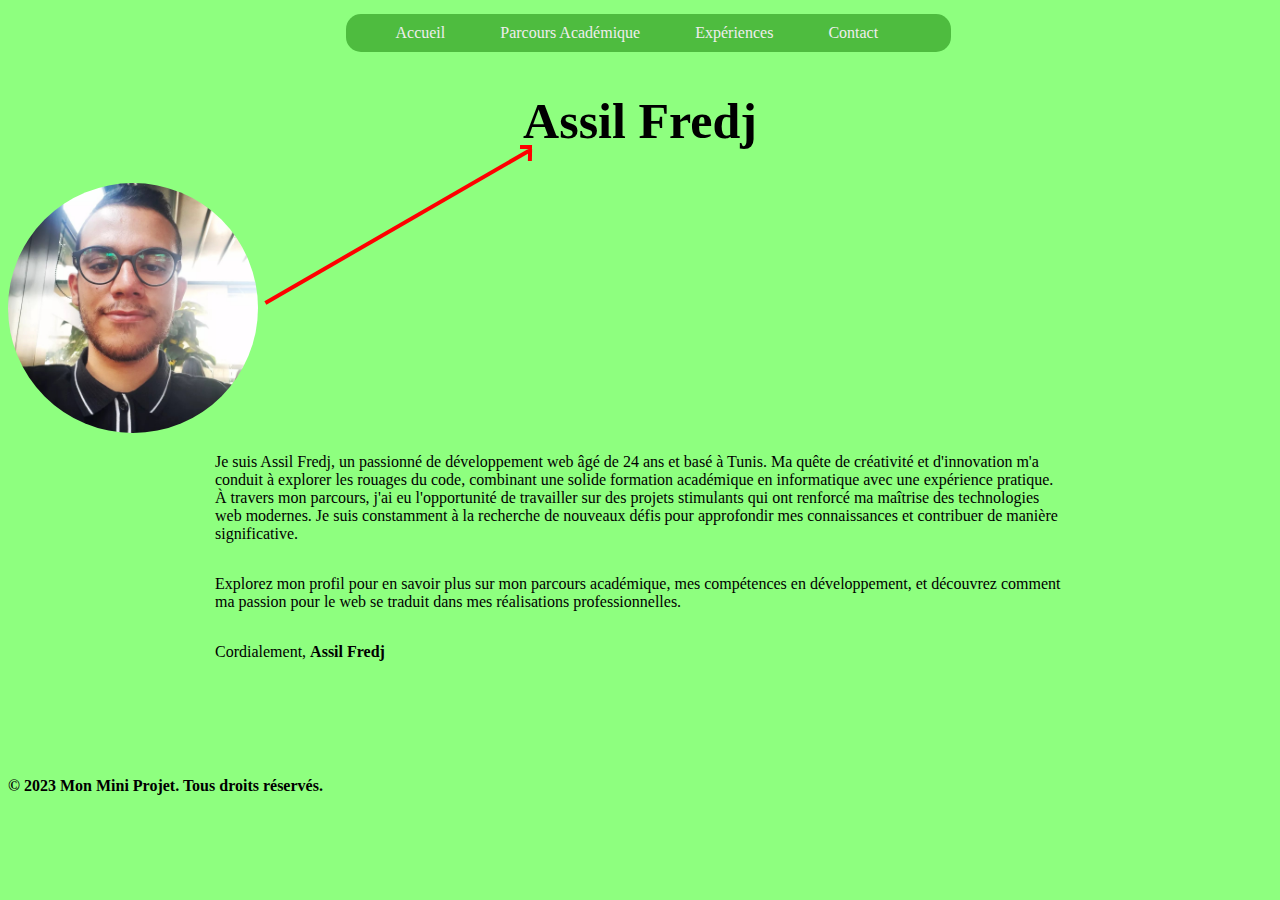
<file: html/index.html>
<!DOCTYPE html>
<html>

<head>
    <title>Mon CV</title>
    <link rel="stylesheet"  href="../css/index.css">
</head>

<body>
    <script src="../js/index.js" ></script>

    <header>
        <nav>
            <ul>
                <li><a href="index.html">Accueil</a></li>
                <li><a href="academique.html">Parcours Académique</a></li>
                <li><a href="experiences.html">Expériences</a></li>
                <li><a href="contact.html">Contact</a></li>
            </ul>
        </nav>
    </header>

   

    <main>

        <center><h1>Assil Fredj</h1></center>

        
        <section>
            <article>
                <img src="../img/1.jpg.jpg" />
                
            </article>   
            
            <div class="arrow2"></div>
            <div class="design"></div>
            <div class="arrow1"></div>
            

        </section>
        <div class="paragraphs">

        <p> Je suis Assil Fredj, un passionné de développement web âgé de 24 ans et basé à Tunis. Ma quête de créativité et d'innovation m'a conduit à explorer les rouages du code, combinant une solide formation académique en informatique avec une expérience pratique.
                
            À travers mon parcours, j'ai eu l'opportunité de travailler sur des projets stimulants qui ont renforcé ma maîtrise des technologies web modernes. Je suis constamment à la recherche de nouveaux défis pour approfondir mes connaissances et contribuer de manière significative.</p>
            
            <p>Explorez mon profil pour en savoir plus sur mon parcours académique, mes compétences en développement, et découvrez comment ma passion pour le web se traduit dans mes réalisations professionnelles.</p>
            
           <p> Cordialement,
            <strong>Assil Fredj</strong>
            </p>
            </div>
    </main>

    <footer>
        <b><p>&copy; 2023 Mon Mini Projet. Tous droits réservés.</p></b>
    </footer>

</body>

</html>
</file>
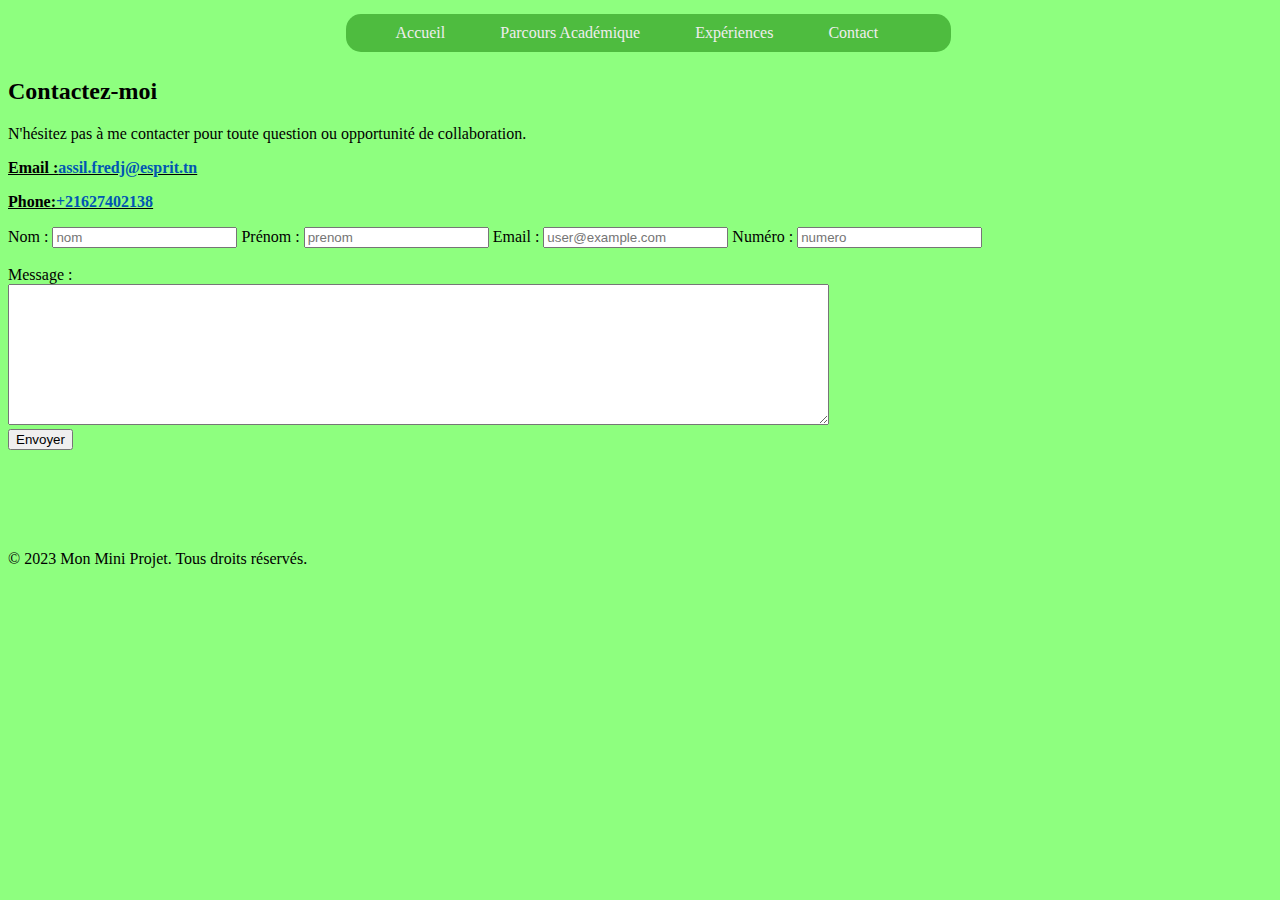
<file: html/contact.html>
<!DOCTYPE html>
<html>

<head>
    <title>Contact</title>
</head>

<body>
    <script src="../js/contact.js" ></script>

    <header>
        
        <link rel="stylesheet"  href="../css/contact.css">
    

    <nav>
        <ul>
            <li><a href="index.html">Accueil</a></li>
            <li><a href="academique.html">Parcours Académique</a></li>
            <li><a href="experiences.html">Expériences</a></li>
            <li><a href="contact.html">Contact</a></li>
        </ul>
    </nav>
    </header>

    <main>
        <section>
            <h2>Contactez-moi</h2>
            <p>N'hésitez pas à me contacter pour toute question ou opportunité de collaboration.</p>
            <b><u><p>Email :<a class="adresse" clhref="mailto:assil.fredj@esprit.tn">assil.fredj@esprit.tn </a>
            <p>Phone:<span class="numero">+21627402138</span></p></u></b>

            <form id="contactForm">
                <label  for="nom">Nom :</label>
                <input type="text" id="nom" name="nom"placeholder="nom" required>
    
                <label for="prenom">Prénom :</label>
                <input type="text" id="prenom" name="prenom"placeholder="prenom" required>
    
                <label for="email">Email :</label>
                <input type="email" id="email" name="email" placeholder="user@example.com" required>
    
                <label for="numero">Numéro :</label>
                <input type="text" id="numero" name="numero" placeholder="numero" required pattern="[0-9]{8}" title="Le numéro doit contenir 8 chiffres.">
                
                <br>
                <br>
                <label for="message">Message :</label>
                <br>
                
                <textarea id="message" name="message" rows="9" cols="100" required></textarea>
                <br>
                <button type="button" onclick="envoyerMessage()">Envoyer</button>
            </form>
            
        </section>
    </main>

    <footer>
        <p>&copy; 2023 Mon Mini Projet. Tous droits réservés.</p>
    </footer>

</body>

</html>
</file>
<file: css/index.css>
body {
    background-color: rgba(30, 255, 0, 0.5);
}

ul {
    list-style-type: none;
    display: flex;
    gap: 35px;
    background-color: rgba(14, 122, 0, 0.5);
    border-radius: 15px;
    width: 565px;
}


a {
    text-decoration: none;
    color: black;
    width: auto;
    height: 100px;
    color: #eee;
}

a:hover {
    color: white;
}

li {
    padding: 10px;
    
}

li:hover {
    background-color: rgb(92, 141, 141);
    border-radius: 15px;
    color: white;
}

header {
    width: 100vw;
    display: flex;
    align-items: center;
    justify-content: center;
   
    height: 50px;
}

h1 {
    font-size: 50px;
}



img {
    height: 250px;
    width: 250px;
    border-radius: 50%;
}

.design {
    background-color: red;
    height: 4px;
    width: 304px;;
    rotate: -30deg;
    position: absolute;
    top: 225px;
    left: 245px;
    
    
}

.arrow1 {
    background-color: red;
    height: 4px;
    width: 12px;
    rotate: -89deg;
    position: absolute;
    top: 153px;
    left: 524px;
}

.arrow2 {
    background-color: red;
    height: 4px;
    width: 12px;
    rotate: 1deg;
    position: absolute;
    top: 145px;
    left: 520px;
}

p {
    width: 850px;
    font-family: 'Times New Roman', Times, serif;
}

.paragraphs {
    display: grid;
    justify-content: center;
    align-items: center;
}

h1 {
    font-family: cursive;
}
footer  {
    margin-top: 100px;
}
</file>
<file: css/contact.css>
body {
    background-color: rgba(30, 255, 0, 0.5);
}

ul {
    list-style-type: none;
    display: flex;
    gap: 35px;
    background-color: rgba(14, 122, 0, 0.5);
    border-radius: 15px;
    width: 565px;
}
.adresse{
    color: #0056b3;
}
.numero{
    color: #0056b3;
}
a {
    text-decoration: none;
    color: black;
    width: auto;
    height: 100px;
    color: #eee;
}

a:hover {
    color: white;
}
li {
    padding: 10px;
    
}

li:hover {
    background-color: rgb(92, 141, 141);
    border-radius: 15px;
    color: white;
}

header {
    width: 100vw;
    display: flex;
    align-items: center;
    justify-content: center;
   
    height: 50px;
}

h1 {
    font-size: 50px;
}
footer  {
    margin-top: 100px;
}
</file>
